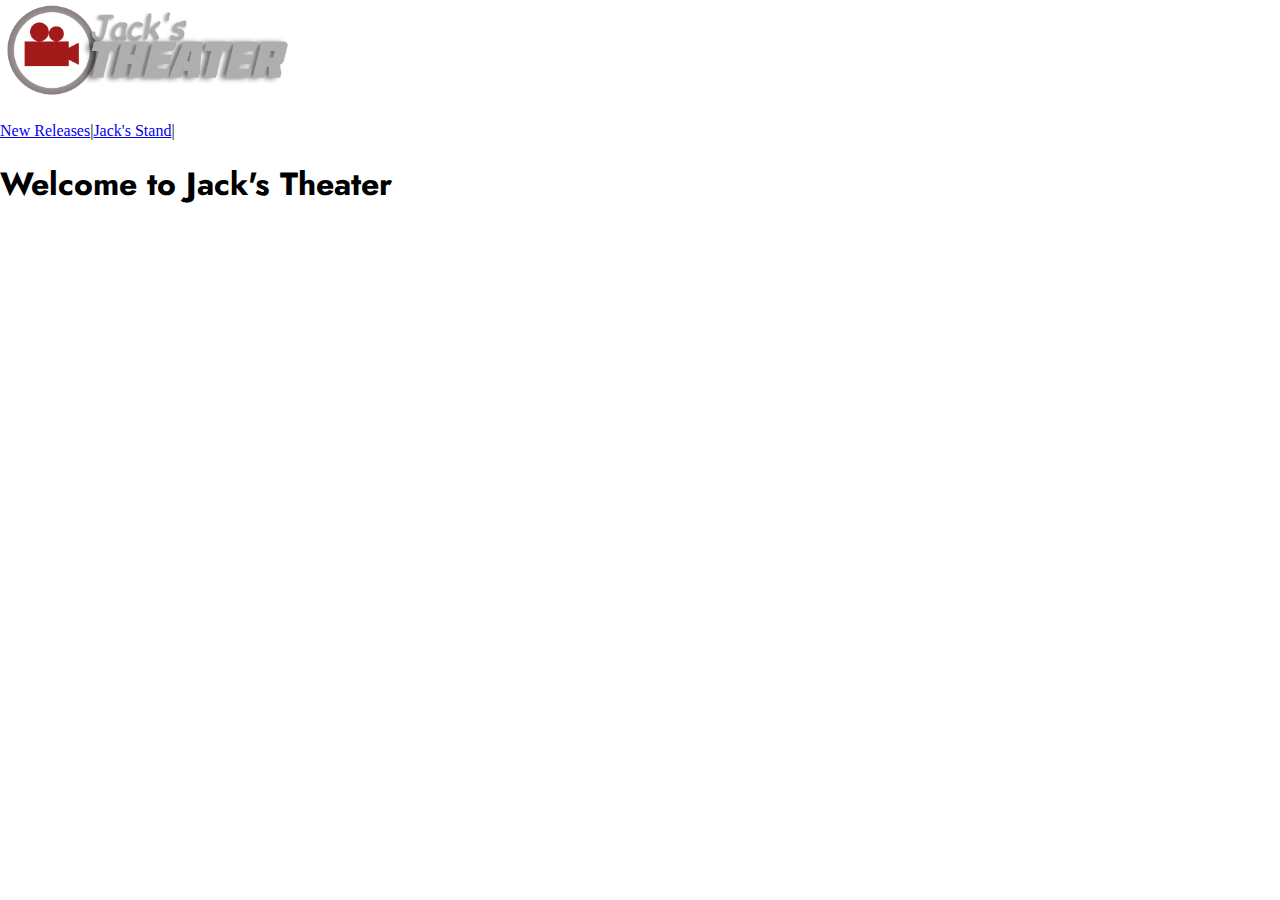
<file: index.html>
<!DOCTYPE html>
<html>
    <head>
        <meta charset="utf-8">
        <title>Jack's Theater</title>
        <link rel="shortcut icon" type="image/jpg" href="assets/graphics/JacksTheaterCIRCLE.png"/>
        <link rel="stylesheet" type="text/css" href="assets/css/styleindex.css">
    </head>
    <body>
         <div class="Header">
            <img src="assets/graphics/JacksTheater.png" alt="Jack's Theater" width="300">
            
            <p id="Pages"><a href="reviews\NewReleases.html">New Releases</a>|<a href="reviews\JacksStand.html">Jack's Stand</a>|</p>

        </div>
         <div class="body">
            <h1>Welcome to Jack's Theater</h1>


        </div>
    </body>
</html>
</file>
<file: assets/css/styleindex.css>
@import url('https://fonts.googleapis.com/css2?family=Jost&display=swap');
@import url('https://fonts.googleapis.com/css2?family=Inder&display=swap');



body { margin: 0px;}

h1{ font-family:'Jost';}

.Pages { 
    
    font-family:'Inder';
    color: white;
    
} 

#body {
    padding-left: 200px;
    padding-right: 200px;}

#Header {background-color: black;}
</file>
